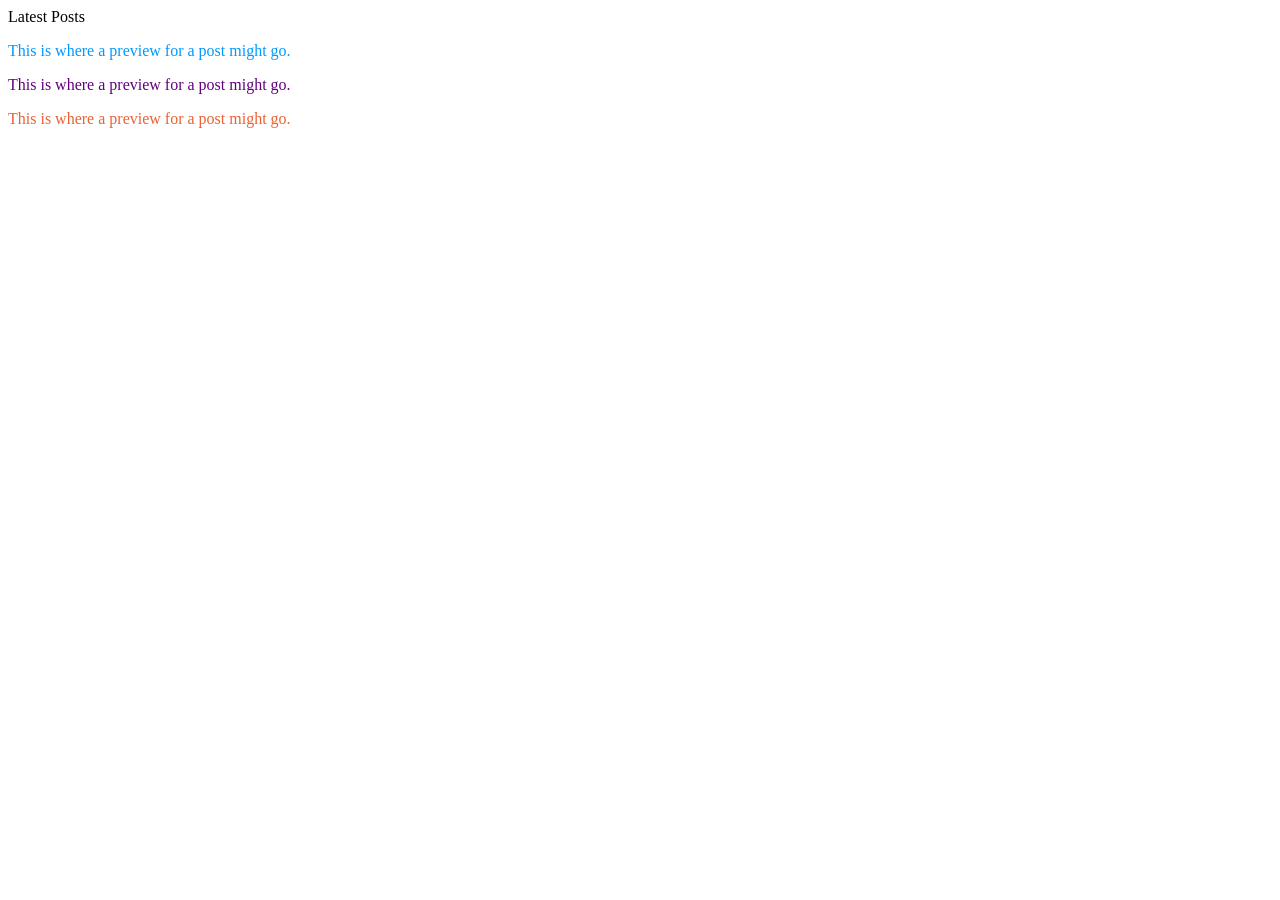
<file: index.html>
<!DOCTYPE html>
<html lang="en">
    <head>
        <meta charset="utf-8">
        <title>CSS-test</title>
        <link rel="stylesheet" href="styles.css">
    </head>
    <body>
        <div>
            <div class="subsection header">Latest Posts</div>
         <p id="one">
            This is where a preview for a post might go.</p>
                     <p id="two">
            This is where a preview for a post might go.</p>
                     <p id="three">
            This is where a preview for a post might go.</p>
        </div>
    </body>
</html>
</file>
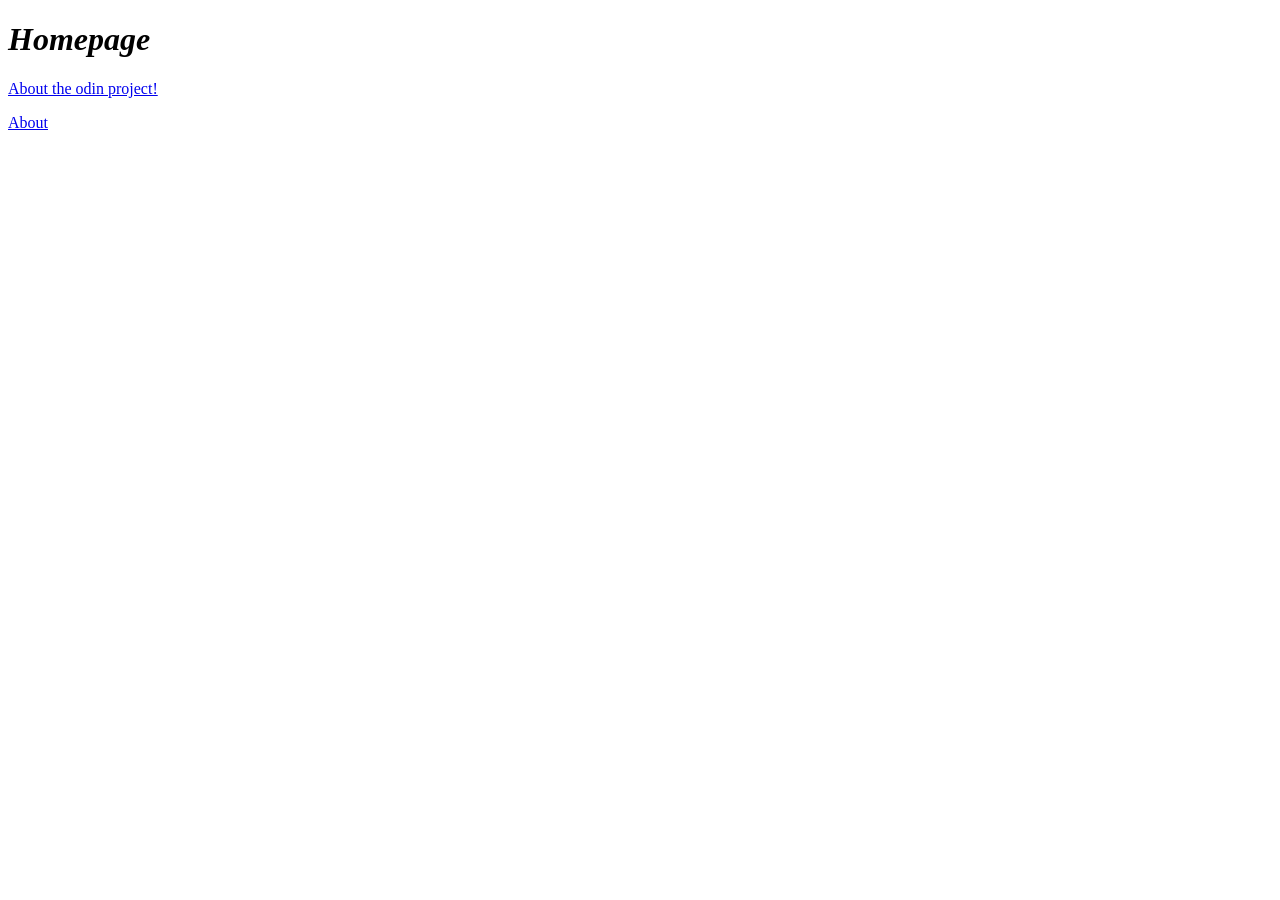
<file: odin-links-and-images/index.html>
<!DOCTYPE html>
<html lang="en">
    <head>
        <meta charset="utf-8">
        <title>
            About the odin project/images
        </title>
    </head>
    <body>
        <h1><em>Homepage</em></h1>
        <p><a href="https://www.theodinproject.com/about" target="_blank" rel="noreferrer">About the odin project!</a></p>
        <a href="./pages/about.html" target="_blank" rel="noreferrer">About</a>
    </body>
</html>
</file>
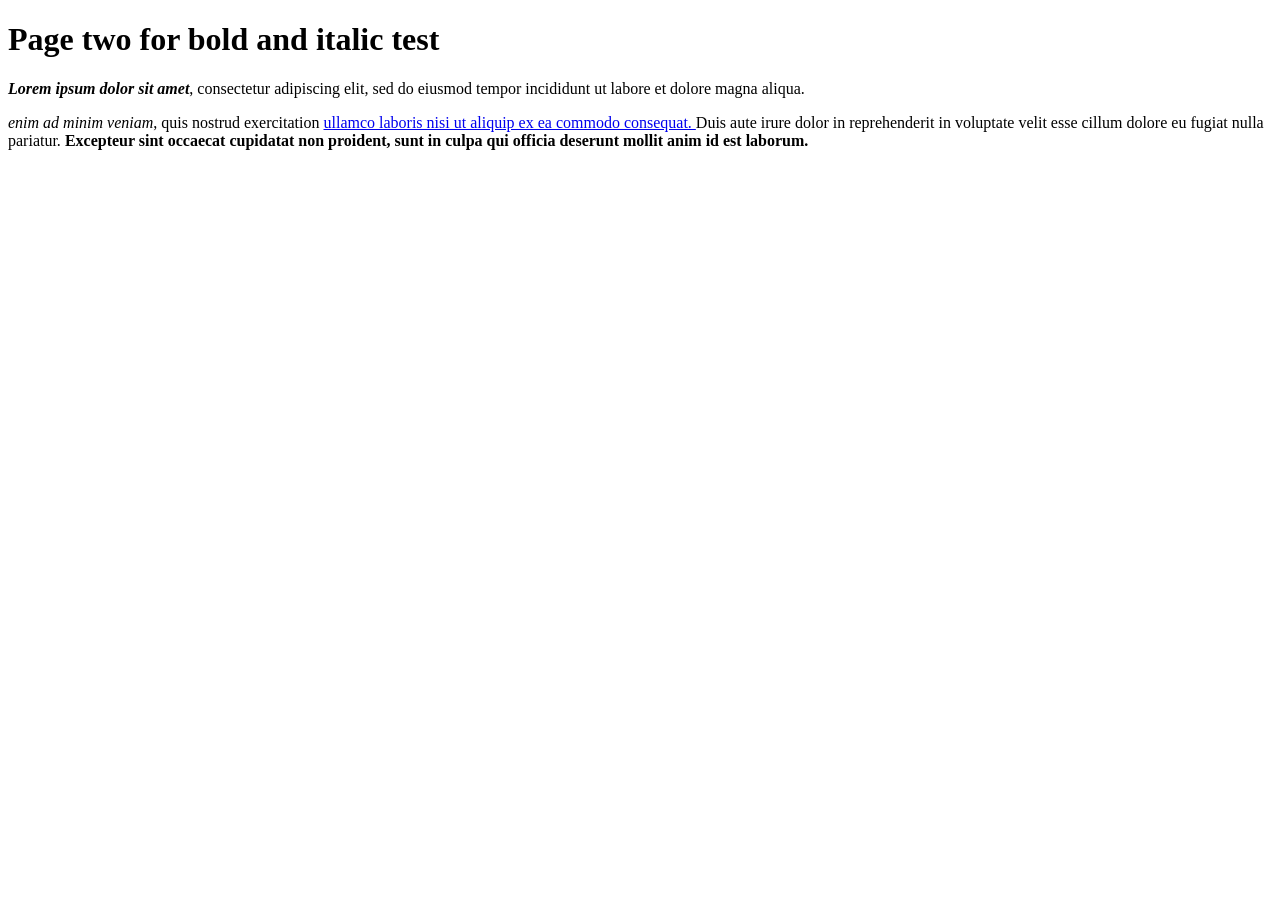
<file: html_test2.html>
<!DOCTYPE html>
<html lang="en">
<head>
    <meta charset="utf-8">
    <title>
        My first website!
    </title>
</head>
    <body>
        <h1>Page two for bold and italic test</h1>
        <!-- <strong> makes my text bold and important! -->
        <p><strong><em>Lorem ipsum dolor sit amet</em></strong>, 
            consectetur adipiscing elit, 
            sed do eiusmod tempor incididunt 
            ut labore et dolore magna aliqua.</p>
            <p>
            <!-- <em> stands for "emphasis" - this makes my text italicized. -->    
            <em> enim ad minim veniam</em>, 
            quis nostrud exercitation 
            <a href="https://www.google.com">ullamco laboris nisi ut aliquip ex ea commodo consequat. </a>
            Duis aute irure dolor in reprehenderit in voluptate velit esse cillum dolore 
            eu fugiat nulla pariatur. <strong>Excepteur sint occaecat cupidatat non proident, 
            sunt in culpa qui officia deserunt mollit anim id est laborum.</strong></p>
    </body>
</html>
</file>
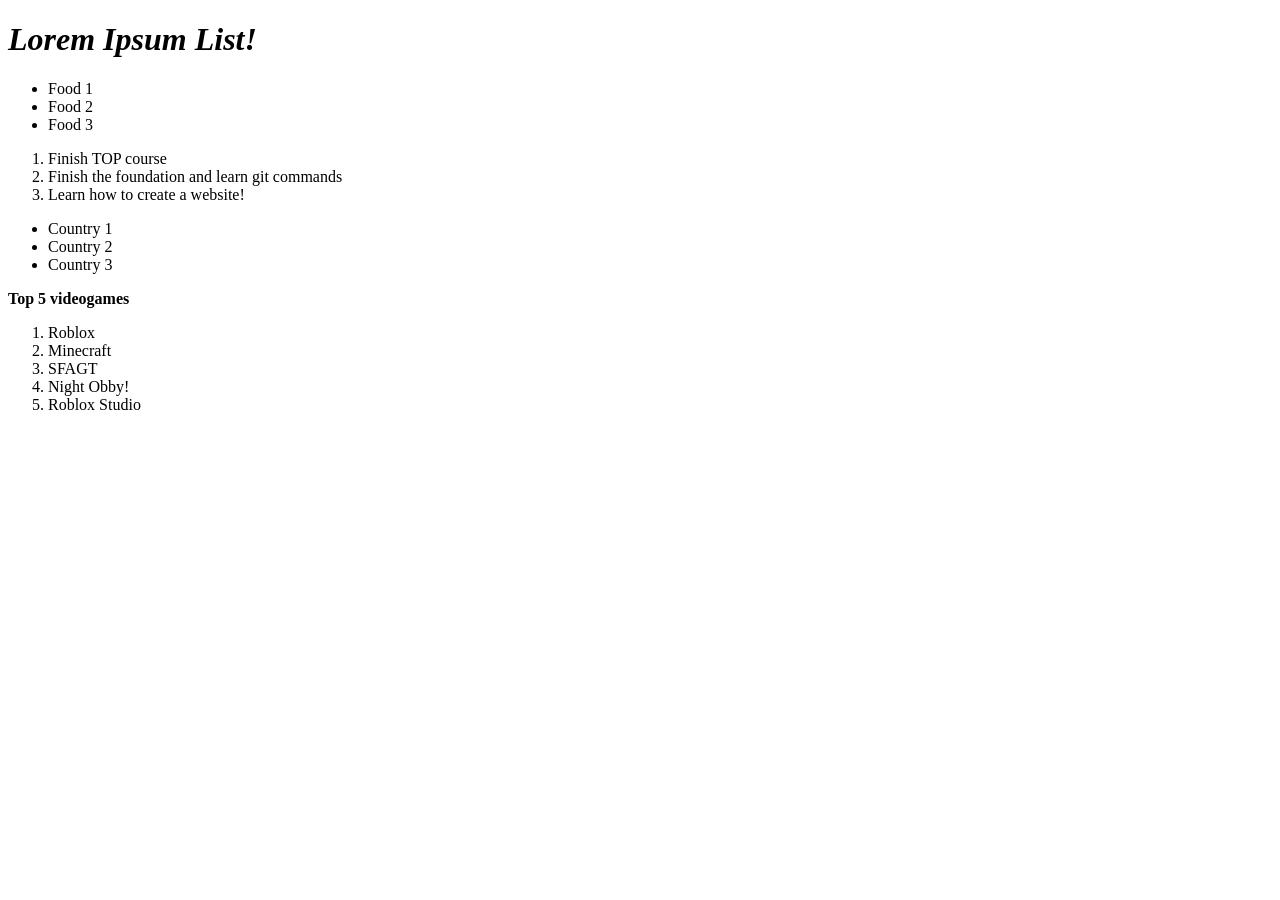
<file: list.html>
<!DOCTYPE html>
<html lang="en">
    <head>
        <meta charset="utf-8">
        <title>Test List</title>
    </head>
    <body>
        <h1><em>Lorem Ipsum List!</em></h1>
        <ul>
            <li>Food 1</li>
            <li>Food 2</li>
            <li>Food 3</li>
        </ul>
        <ol>
            <li>Finish TOP course</li>
            <li>Finish the foundation and learn git commands</li>
            <li>Learn how to create a website!</li>
        </ol>
        <ul>
            <li>Country 1</li>
            <li>Country 2</li>
            <li>Country 3</li>
        </ul>
        <p><strong>Top 5 videogames</strong></p>
        <ol>
            <li>Roblox</li>
            <li>Minecraft</li>
            <li>SFAGT</li>
            <li>Night Obby!</li>
            <li>Roblox Studio</li>
        </ol>
    </body>
</html>
</file>
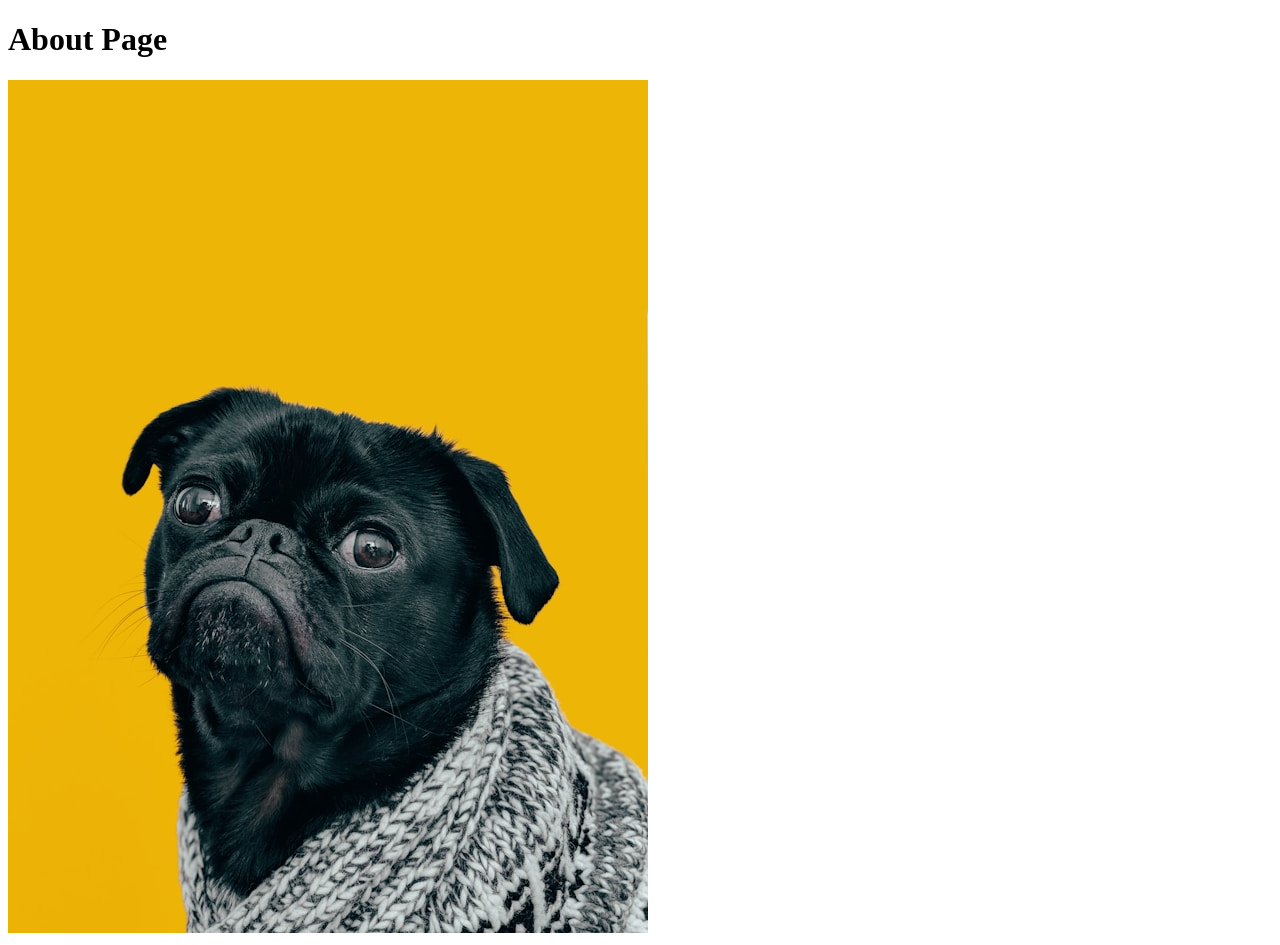
<file: odin-links-and-images/pages/about.html>
<!DOCTYPE html>
<html lang="en">
  <head>
    <meta charset="UTF-8">
    <title>Odin Links and Images</title>
  </head>

  <body>
    <h1>About Page</h1>
    <img src="../images/dog.jpg" alt="The odin project dog!" height="853" width="640"
  </body>
</html>
</file>
<file: styles.css>
p#one {
  /* hex example: */
  color: #0099ff;
}

p#two {
  /* rgb example: */
  color: rgb(100, 0, 127);
}

p#three {
  /* hsl example: */
  color: hsl(15, 82%, 56%);
}
</file>
